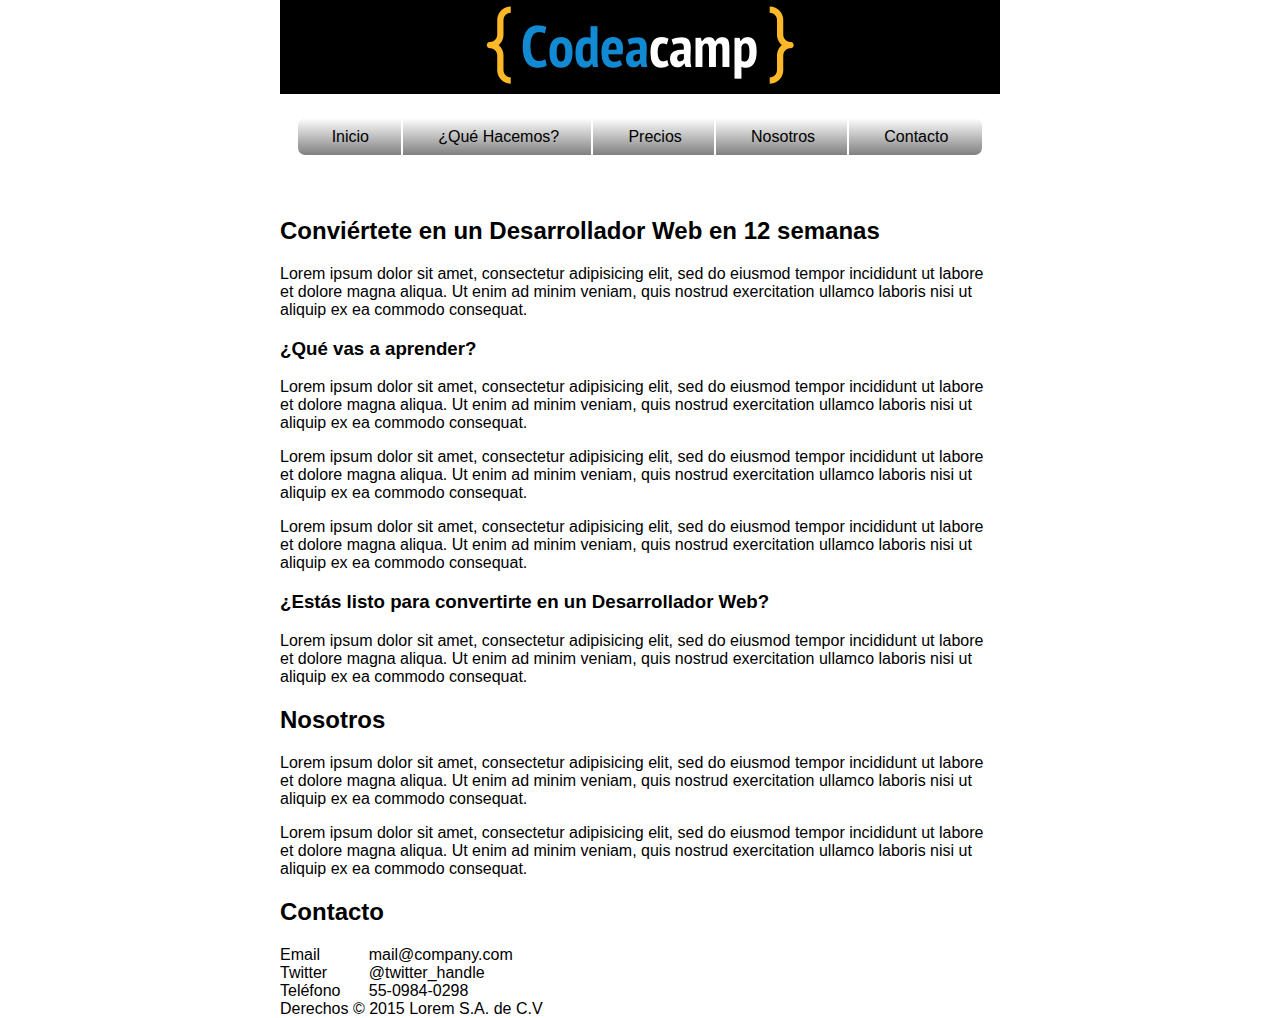
<file: miercoles/menu_desplegable/index.html>
<!DOCTYPE html>
<html lang="en">
<head>
  <!--
    Normalize.css makes browsers render all elements more consistently and in line
    with modern standards. It precisely targets only the styles that need normalizing.
  -->
  <link rel="stylesheet" href="normalize.css">

  <!-- Esto especifica que podamos utilizar acentos dentro del HTML  -->
  <meta http-equiv="Content-Type" content="text/html; charset=UTF-8" />

  <!-- Esto especifica que podamos utilizar acentos dentro del HTML  -->
  <script
  src="https://code.jquery.com/jquery-3.1.1.min.js"
  integrity="sha256-hVVnYaiADRTO2PzUGmuLJr8BLUSjGIZsDYGmIJLv2b8="
  crossorigin="anonymous"></script>
  <script src="app.js"></script>

  <link rel="stylesheet" href="main.css">
  <title>Navegación</title>
</head>
<body>
  <div class="container">
    <header>
      <img id="logo" src="codea-logo.png">
    </header>
    <nav>
      <ul>
        <li class="hover-item"><a href="#">Inicio</a>
          <ul class="submenu">
              <li><a href="#">Uno</a></li>
              <li><a href="#">Dos</a></li>
              <li><a href="#">Tres</a></li>
          </ul>
        </li>
        <li><a href="#">¿Qué Hacemos?</a></li>
        <li><a href="#">Precios</a></li>
        <li><a href="#">Nosotros</a></li>
        <li><a href="#">Contacto</a></li>
      </ul>
      <br clear="all">
    </nav>
    <div class="content">
      <h2>Conviértete en un Desarrollador Web en 12 semanas</h2>
      <section>
        <p>Lorem ipsum dolor sit amet, consectetur adipisicing elit, sed do eiusmod
        tempor incididunt ut labore et dolore magna aliqua. Ut enim ad minim veniam,
        quis nostrud exercitation ullamco laboris nisi ut aliquip ex ea commodo
        consequat.</p>
      </section>
      <section>
        <h3>¿Qué vas a aprender?</h3>
        <p>Lorem ipsum dolor sit amet, consectetur adipisicing elit, sed do eiusmod
        tempor incididunt ut labore et dolore magna aliqua. Ut enim ad minim veniam,
        quis nostrud exercitation ullamco laboris nisi ut aliquip ex ea commodo
        consequat.</p>
        <p>Lorem ipsum dolor sit amet, consectetur adipisicing elit, sed do eiusmod
        tempor incididunt ut labore et dolore magna aliqua. Ut enim ad minim veniam,
        quis nostrud exercitation ullamco laboris nisi ut aliquip ex ea commodo
        consequat.</p>
        <p>Lorem ipsum dolor sit amet, consectetur adipisicing elit, sed do eiusmod
        tempor incididunt ut labore et dolore magna aliqua. Ut enim ad minim veniam,
        quis nostrud exercitation ullamco laboris nisi ut aliquip ex ea commodo
        consequat.</p>
      </section>
      <section>
        <h3>¿Estás listo para convertirte en un Desarrollador Web?</h3>
        <p>Lorem ipsum dolor sit amet, consectetur adipisicing elit, sed do eiusmod
tempor incididunt ut labore et dolore magna aliqua. Ut enim ad minim veniam,
quis nostrud exercitation ullamco laboris nisi ut aliquip ex ea commodo
consequat.</p>
      </section>
  <div id="about">
    <h2>Nosotros</h2>
    <p>Lorem ipsum dolor sit amet, consectetur adipisicing elit, sed do eiusmod
    tempor incididunt ut labore et dolore magna aliqua. Ut enim ad minim veniam,
    quis nostrud exercitation ullamco laboris nisi ut aliquip ex ea commodo
    consequat.</p>
    <p>Lorem ipsum dolor sit amet, consectetur adipisicing elit, sed do eiusmod
    tempor incididunt ut labore et dolore magna aliqua. Ut enim ad minim veniam,
    quis nostrud exercitation ullamco laboris nisi ut aliquip ex ea commodo
    consequat.</p>
  </div>
  <div id="contact">
    <h2>Contacto</h2>
    <table width="300px">
      <tbody>
        <tr>
          <td>Email</td>
          <td>mail@company.com</td>
        </tr>
        <tr>
          <td>Twitter</td>
          <td>@twitter_handle</td>
        </tr>
        <tr>
          <td>Teléfono</td>
          <td>55-0984-0298</td>
        </tr>
      </tbody>
    </table>
  </div>
</div>
<div class="footer">
  Derechos &copy; 2015 Lorem S.A. de C.V
</div>
</div>
</body>
</html>
</file>
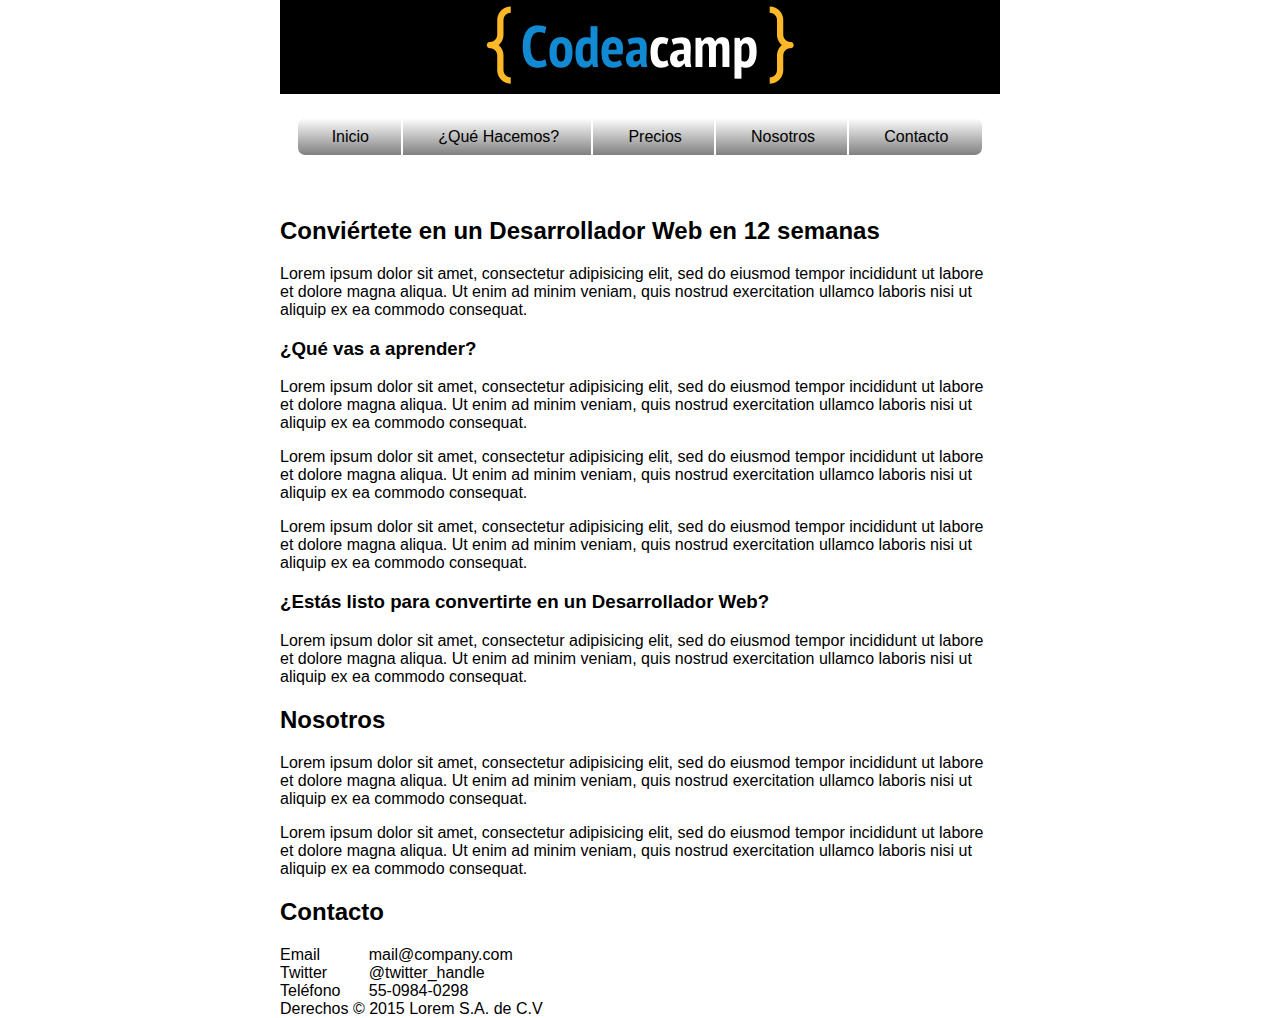
<file: miercoles/navbar_button_style/index.html>
<!DOCTYPE html>
<html lang="en">
<head>
  <!--
    Normalize.css makes browsers render all elements more consistently and in line
    with modern standards. It precisely targets only the styles that need normalizing.
  -->
  <link rel="stylesheet" href="normalize.css">

  <!-- Esto especifica que podamos utilizar acentos dentro del HTML  -->
  <meta http-equiv="Content-Type" content="text/html; charset=UTF-8" />

  <!-- Esto especifica que podamos utilizar acentos dentro del HTML  -->
  <link rel="stylesheet" href="main.css">
  <title>Navegación</title>
</head>
<body>
  <div class="container">
    <header>
      <img id="logo" src="codea-logo.png">
    </header>
    <nav>
      <ul>
        <li><a href="#">Inicio</a></li>
        <li><a href="#">¿Qué Hacemos?</a></li>
        <li><a href="#">Precios</a></li>
        <li><a href="#">Nosotros</a></li>
        <li><a href="#">Contacto</a></li>
      </ul>
      <br clear="all">
    </nav>
    <div class="content">
      <h2>Conviértete en un Desarrollador Web en 12 semanas</h2>
      <section>
        <p>Lorem ipsum dolor sit amet, consectetur adipisicing elit, sed do eiusmod
        tempor incididunt ut labore et dolore magna aliqua. Ut enim ad minim veniam,
        quis nostrud exercitation ullamco laboris nisi ut aliquip ex ea commodo
        consequat.</p>
      </section>
      <section>
        <h3>¿Qué vas a aprender?</h3>
        <p>Lorem ipsum dolor sit amet, consectetur adipisicing elit, sed do eiusmod
        tempor incididunt ut labore et dolore magna aliqua. Ut enim ad minim veniam,
        quis nostrud exercitation ullamco laboris nisi ut aliquip ex ea commodo
        consequat.</p>
        <p>Lorem ipsum dolor sit amet, consectetur adipisicing elit, sed do eiusmod
        tempor incididunt ut labore et dolore magna aliqua. Ut enim ad minim veniam,
        quis nostrud exercitation ullamco laboris nisi ut aliquip ex ea commodo
        consequat.</p>
        <p>Lorem ipsum dolor sit amet, consectetur adipisicing elit, sed do eiusmod
        tempor incididunt ut labore et dolore magna aliqua. Ut enim ad minim veniam,
        quis nostrud exercitation ullamco laboris nisi ut aliquip ex ea commodo
        consequat.</p>
      </section>
      <section>
        <h3>¿Estás listo para convertirte en un Desarrollador Web?</h3>
        <p>Lorem ipsum dolor sit amet, consectetur adipisicing elit, sed do eiusmod
tempor incididunt ut labore et dolore magna aliqua. Ut enim ad minim veniam,
quis nostrud exercitation ullamco laboris nisi ut aliquip ex ea commodo
consequat.</p>
      </section>
  <div id="about">
    <h2>Nosotros</h2>
    <p>Lorem ipsum dolor sit amet, consectetur adipisicing elit, sed do eiusmod
    tempor incididunt ut labore et dolore magna aliqua. Ut enim ad minim veniam,
    quis nostrud exercitation ullamco laboris nisi ut aliquip ex ea commodo
    consequat.</p>
    <p>Lorem ipsum dolor sit amet, consectetur adipisicing elit, sed do eiusmod
    tempor incididunt ut labore et dolore magna aliqua. Ut enim ad minim veniam,
    quis nostrud exercitation ullamco laboris nisi ut aliquip ex ea commodo
    consequat.</p>
  </div>
  <div id="contact">
    <h2>Contacto</h2>
    <table width="300px">
      <tbody>
        <tr>
          <td>Email</td>
          <td>mail@company.com</td>
        </tr>
        <tr>
          <td>Twitter</td>
          <td>@twitter_handle</td>
        </tr>
        <tr>
          <td>Teléfono</td>
          <td>55-0984-0298</td>
        </tr>
      </tbody>
    </table>
  </div>
</div>
<div class="footer">
  Derechos &copy; 2015 Lorem S.A. de C.V
</div>
</div>
</body>
</html>
</file>
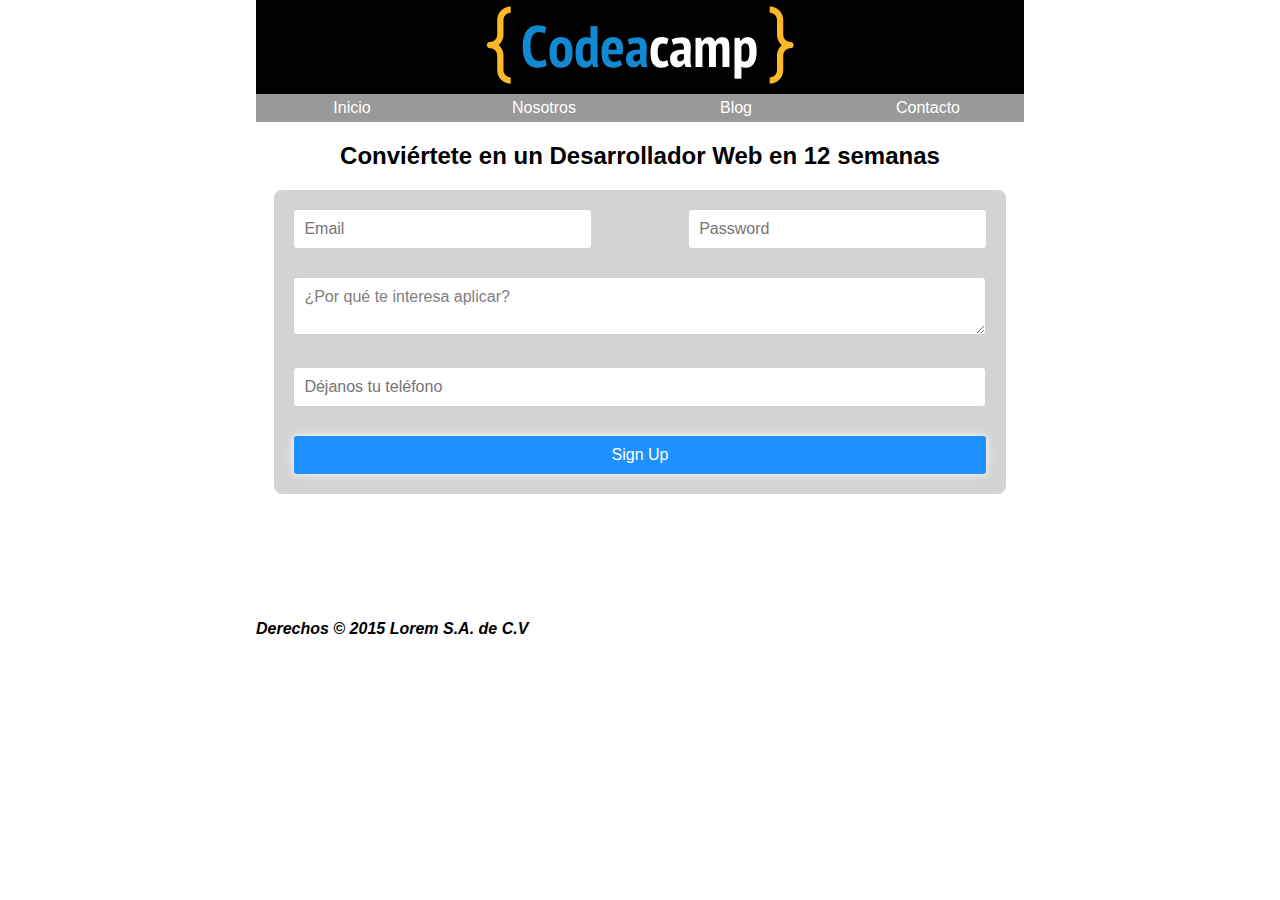
<file: lunes/basic_form_styling/reto.html>
<!DOCTYPE html>
<html lang="es">
<head>
  <!--
    https://necolas.github.io/normalize.css/
    Normalize.css makes browsers render all elements more consistently and in line
    with modern standards. It precisely targets only the styles that need normalizing.
  -->
  <link rel="stylesheet" href="normalize.css">

  <!-- Especifica que podamos utilizar acentos dentro del HTML  -->
  <meta http-equiv="Content-Type" content="text/html; charset=UTF-8" />

  <!-- Aqué debe de ir tu css -->
  <link rel="stylesheet" href="main.css">
  <title>Reto de CSS</title>
</head>
<body>
  <div class="container">
    <header>
      <img id="logo" src="codea-logo.png">
    </header>
    <nav>
      <ul>
        <li><a href="#">Inicio</a></li>
        <li><a href="#">Nosotros</a></li>
        <li><a href="#">Blog</a></li>
        <li><a href="#">Contacto</a></li>
      </ul>
      <br clear="all">
    </nav>
    <div class="content">
      <h2 class="main-title">Conviértete en un Desarrollador Web en 12 semanas</h2>
      <div id="registration">
        <form name="sign_up" action="#" method="post">
          <input id="registration_email" type="text" name="email" placeholder="Email">
          <input id="registration_password" type="password" name="password" placeholder="Password">
          <textarea>¿Por qué te interesa aplicar?</textarea>
          <input id="regtel" placeholder="Déjanos tu teléfono">
          <button id="registration_btn" type="submit" value="Sign Up">Sign Up</button>
        </form>
      </div>
    </div>
    <div class="footer">
      <strong><i>Derechos &copy; 2015 Lorem S.A. de C.V</i></strong>
    </div>
  </div>
</body>
</html>
</file>
<file: miercoles/menu_desplegable/main.css>
.container {
  margin: 0 auto;
  width: 720px;
}

header {
  background-color: black;
}

#logo {
  display: block;
  margin: 0 auto;
}

nav ul {
  list-style-type: none;
  display: flex;
  justify-content: space-around;
  padding: 0;
  background-color: gray;
  width: 95%;
  margin: 1.5em auto;
  border-radius: .45em;
  background: linear-gradient(white, gray);
  
}

nav ul li {
  border-right: 2px solid white;
  padding: .6em 2em;
}

nav ul li:last-child {
  border: none;
}

nav ul li a {
  text-decoration: none;
  color: inherit;
}

.submenu {
  position:absolute;
  display: none;
  flex-direction: column;
  margin: 0;
  border-radius: 0;
  left: -.1em;
  top: 2.35em;
}

.submenu li {
  border-right: none;
  border-top: 2px solid white;
  background: linear-gradient(white, gray);
}

.submenu li:last-child {
  border-top: 2px solid white;
}

.hover-item {
  position:relative; 
}
</file>
<file: miercoles/navbar_button_style/main.css>
.container {
  margin: 0 auto;
  width: 720px;
}

header {
  background-color: black;
}

#logo {
  display: block;
  margin: 0 auto;
}

nav ul {
  list-style-type: none;
  display: flex;
  justify-content: space-around;
  padding: 0;
  background-color: gray;
  width: 95%;
  margin: 1.5em auto;
  border-radius: .45em;
  background: linear-gradient(white, gray);
}

nav ul li {
  border-right: 2px solid white;
  padding: .6em 2em;
}

nav ul li:last-child {
  border: none;
}

nav ul li a {
  text-decoration: none;
  color: inherit;
}
</file>
<file: lunes/basic_form_styling/main.css>
.container {
  margin: 0 auto;
  width: 768px;
}

header {
  background-color: black;
}

#logo {
  display: block;
  margin: 0 auto;
}

ul {
  list-style-type: none;
  margin: 0;
  padding: 0;
}

li {
  float: left;
}

a {
  background-color: #999;
  color: white;
  display: block;
  width: 182px;
  text-decoration: none;
  text-align: center;
  padding: 5px;
}

.main-title {
  text-align: center;
}

#registration {
  background-color: lightgray;
  border-radius: 8px;
  width: 90%;
  margin: 0 auto;
  padding: 20px;
}

input, textarea {
    border: none; 
    width: 40%;
    padding: 10px;
    margin: 0 0 30px 0;
    border-radius: 3px;
    color: gray;
}

textarea {
  width: 97%;
}
#registration_password {
  float: right;
}

#regtel {
  width: 97%;  
}

#registration_btn {
  display: block;
  width: 100%;
  margin: 0 auto;
  padding: 10px 0;
  color: white;
  background-color: DodgerBlue;
  border: none;
  border-radius: 3px;
  box-shadow: 0 0 10px #fff;
}

.footer {
  position: absolute;
  top: 600px;
  padding: 20px 0;
}
</file>
